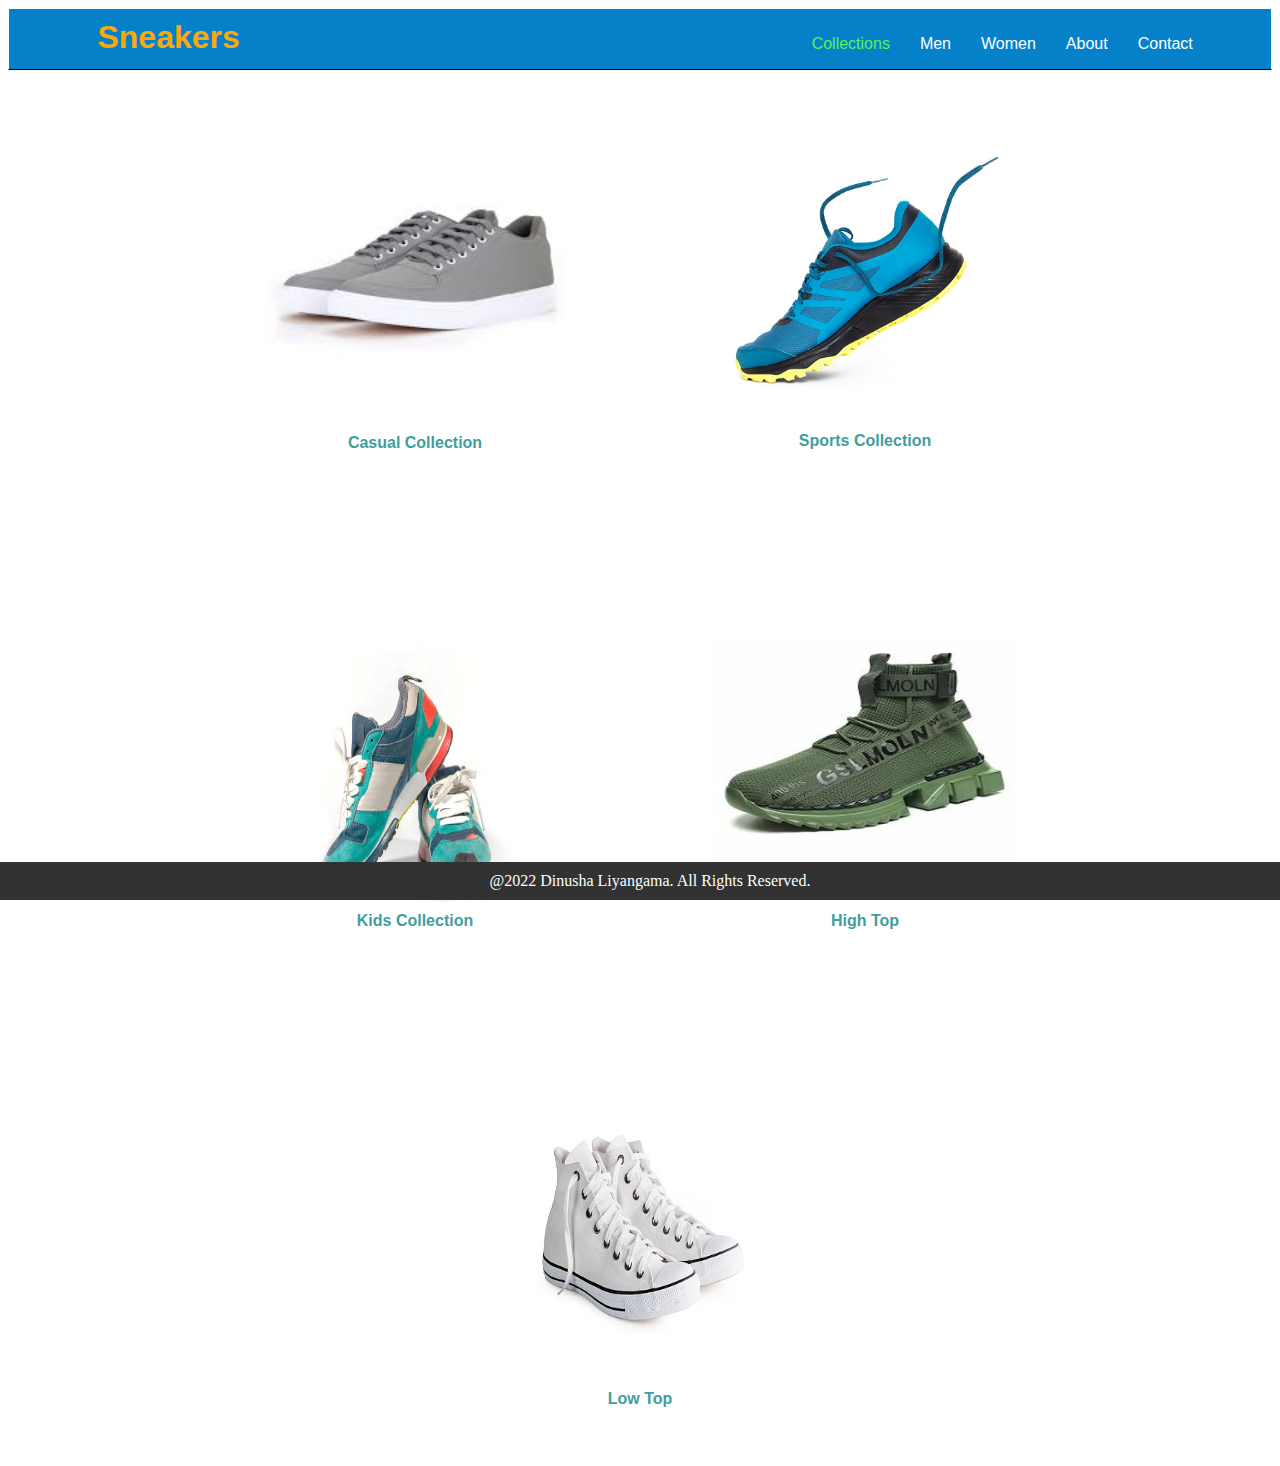
<file: index.html>
<!DOCTYPE html>
<html>

<head>
    <title>sneakers</title>
    <link rel="stylesheet" href="style.css">
    <script src="index.js"></script>
</head>

<body>
    <main>


        <div class="nav">
            <div class="brand">
                <h1 id="demo" onmouseover="mouseOver()" onmouseout="mouseOut()">Sneakers</h1>
            </div>
            <ul>
                <li><a href="index.html" class="activeNav">Collections</a></li>
                <li><a href="./menShoes.html">Men</a></li>
                <li><a href="./womenShoes.html">Women</a></li>
                <li><a href="./about.html">About</a></li>
                <li><a href="./contact.html">Contact</a></li>
            </ul>
        </div>

        <div class="mainContainer">

            <div class="gallery">
                <div class="image">
                    <img src="./images/casualCollection.jpg" alt="sneaker" width="300px" height="300px">
                </div>

                <div class="description">
                    Casual Collection
                </div>
            </div>

            <div class="gallery">
                <img src="./images/sportCollection.jpg" alt="sneaker" width="300px" height="300px">

                <div class="description">
                    Sports Collection
                </div>
            </div>


            <div class="gallery">
                <img src="./images/kidsCollection.jpg" alt="sneaker" width="300px" height="300px">

                <div class="description">
                    Kids Collection
                </div>
            </div>

            <div class="gallery">
                <img src="./images/highTop.jpg" alt="sneaker" width="300px" height="300px">

                <div class="description">
                    High Top
                </div>
            </div>

            <div class="gallery">
                <img src="./images/lowTop.jpg" alt="sneaker" width="300px" height="300px">

                <div class="description">
                    Low Top
                </div>
            </div>

        </div>
    </main>

    <footer>
        @2022 Dinusha Liyangama. All Rights Reserved.
    </footer>

</body>

</html>
</file>
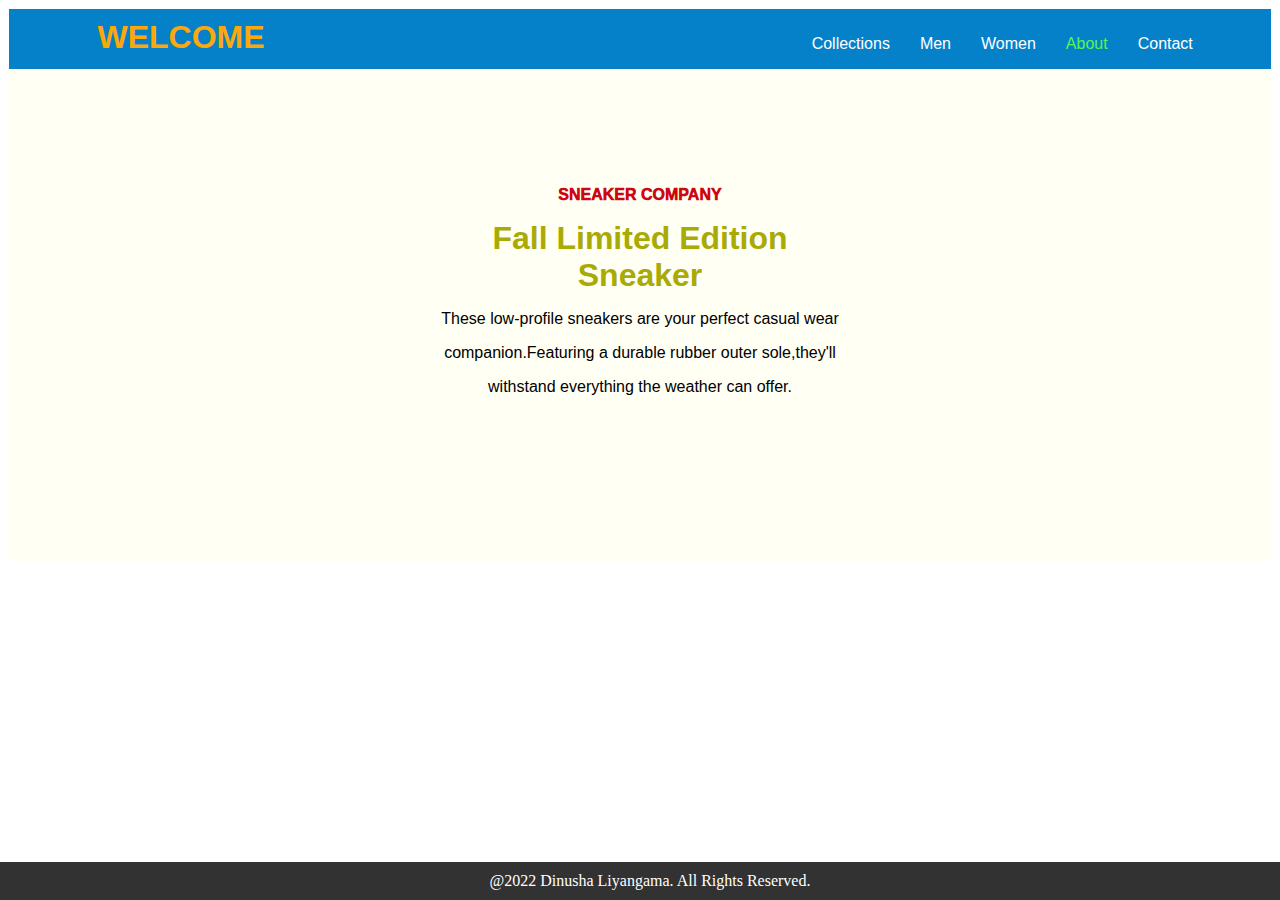
<file: about.html>
<!DOCTYPE html>
<html>
    <head>
        <title>sneakers</title>
        <link rel="stylesheet" href="about.css">
        <script src="index.js"></script>
    </head>

    <body>

        <div class="nav">
            <div class="brand">
                <h1>WELCOME</h1>
            </div> 
            <ul>
                <li><a href="./index.html">Collections</a></li>
                <li><a href="./menShoes.html">Men</a></li>
                <li><a href="./womenShoes.html">Women</a></li>
                <li><a href="about.html" class="activeNav">About</a></li>
                <li><a href="./contact.html">Contact</a></li>
            </ul>
        </div>

        <div class="content">
            <div class="topic">
                <p>SNEAKER COMPANY</p>
            </div>
            <div class="desc">
                <h1>Fall Limited Edition</h1>
                <h1>Sneaker</h1>
            </div>    
            <div class="info">
                <p>These low-profile sneakers are your perfect casual wear</p>
                <p>companion.Featuring a durable rubber outer sole,they'll</p>
                <p>withstand everything the weather can offer.</p>
            </div>
        </div>

        <footer>
            @2022 Dinusha Liyangama. All Rights Reserved.
        </footer>

        </body>

        </html>
</file>
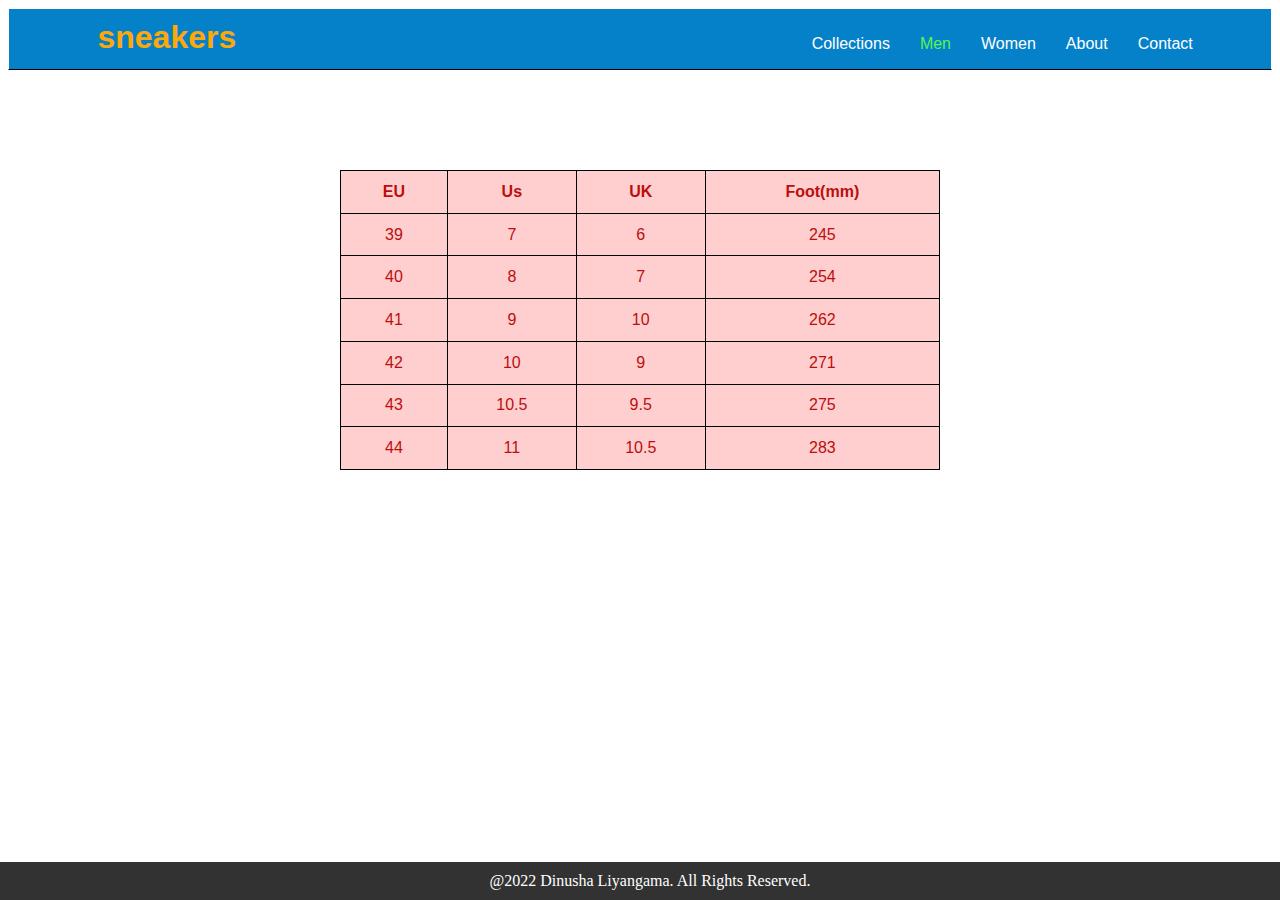
<file: menShoes.html>
<!DOCTYPE html>
<html>
    <head>
        <title>sneakers</title>
        <link rel="stylesheet" href="menShoes.css">
        <script src="index.js"></script>
    </head>

    <body>

        <div class="nav">
            <div class="brand">
                <h1>sneakers</h1>
            </div> 
            <ul>
                <li><a href="./index.html">Collections</a></li>
                <li><a href="menShoes.html" class="activeNav">Men</a></li>
                <li><a href="./womenShoes.html">Women</a></li>
                <li><a href="./about.html">About</a></li>
                <li><a href="./contact.html">Contact</a></li>
            </ul>
        </div>
        
            <table class="center">
                <tr>
                    <th>EU</th>
                    <th>Us</th>
                    <th>UK</th>
                    <th>Foot(mm)</th>
                </tr>    

                <tr>
                    <td>39</td>
                    <td>7</td>
                    <td>6</td>
                    <td>245</td>
                </tr>    

                <tr>
                    <td>40</td>
                    <td>8</td>
                    <td>7</td>
                    <td>254</td>
                </tr>    

                <tr>
                    <td>41</td>
                    <td>9</td>
                    <td>10</td>
                    <td>262</td>
                </tr>

                <tr>
                    <td>42</td>
                    <td>10</td>
                    <td>9</td>
                    <td>271</td>
                </tr>    

                <tr>
                    <td>43</td>
                    <td>10.5</td>
                    <td>9.5</td>
                    <td>275</td>
                </tr>    

                <tr>    
                    <td>44</td>
                    <td>11</td>
                    <td>10.5</td>
                    <td>283</td>
                </tr>    
                   
        </table>

        <footer>
            @2022 Dinusha Liyangama. All Rights Reserved.
        </footer>

        </body>
</html>
</file>
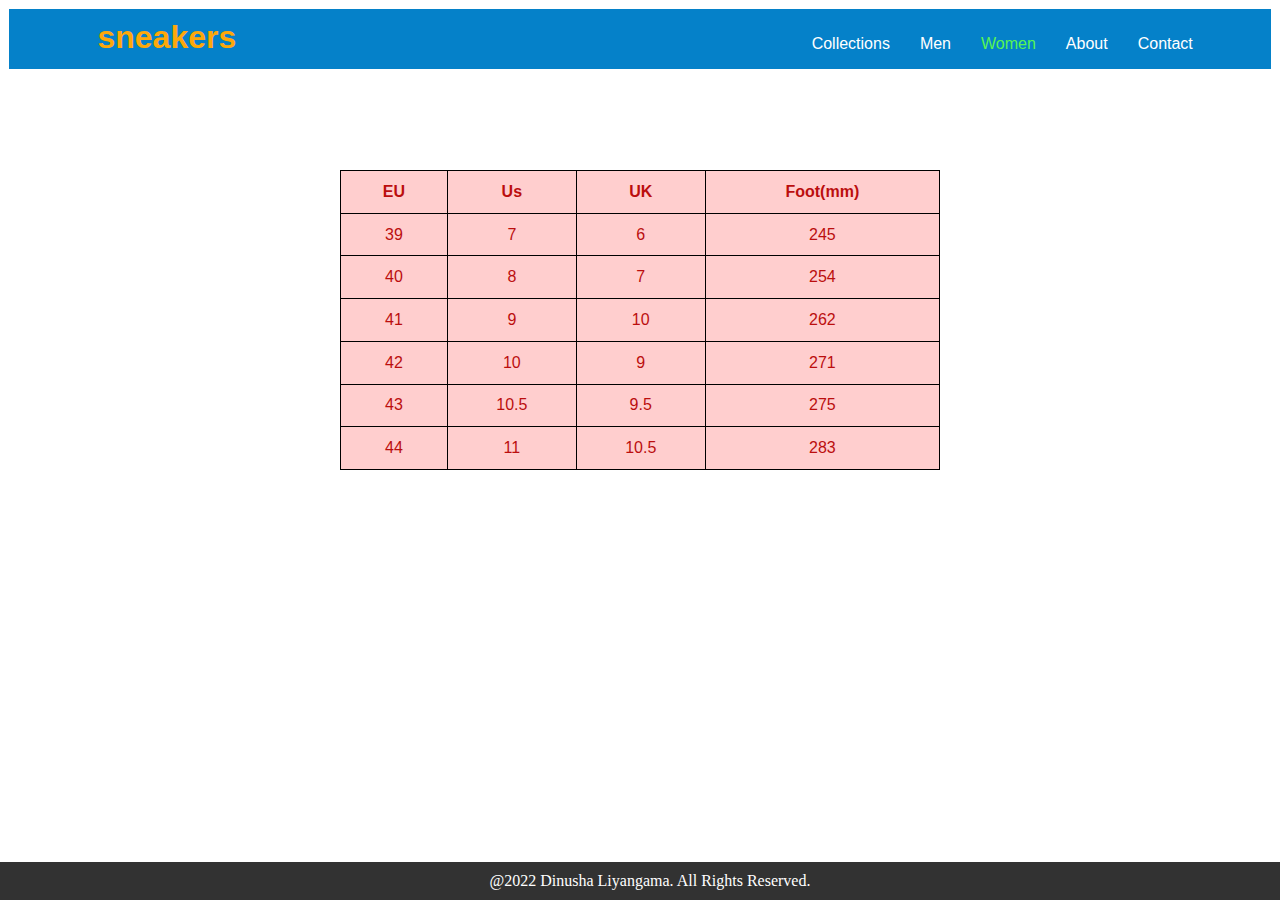
<file: womenShoes.html>
<!DOCTYPE html>
<html>
    <head>
        <title>sneakers</title>
        <link rel="stylesheet" href="womenShoes.css">
        <script src="index.js"></script>
    </head>

    <body>

        <div class="nav">
            <div class="brand">
                <h1>sneakers</h1>
            </div> 
            <ul>
                <li><a href="./index.html">Collections</a></li>
                <li><a href="./menShoes.html">Men</a></li>
                <li><a href="womenShoes.html" class="activeNav">Women</a></li>
                <li><a href="./about.html">About</a></li>
                <li><a href="./contact.html">Contact</a></li>
            </ul>
        </div>
    
        <table class="center">
            <tr>
                <th>EU</th>
                <th>Us</th>
                <th>UK</th>
                <th>Foot(mm)</th>
            </tr>    

            <tr>
                <td>39</td>
                <td>7</td>
                <td>6</td>
                <td>245</td>
            </tr>    

            <tr>
                <td>40</td>
                <td>8</td>
                <td>7</td>
                <td>254</td>
            </tr>    

            <tr>
                <td>41</td>
                <td>9</td>
                <td>10</td>
                <td>262</td>
            </tr>

            <tr>
                <td>42</td>
                <td>10</td>
                <td>9</td>
                <td>271</td>
            </tr>    

            <tr>
                <td>43</td>
                <td>10.5</td>
                <td>9.5</td>
                <td>275</td>
            </tr>    

            <tr>    
                <td>44</td>
                <td>11</td>
                <td>10.5</td>
                <td>283</td>
            </tr>    
        </table>
    

        <footer>
            @2022 Dinusha Liyangama. All Rights Reserved.
        </footer>

        </body>
</html>
</file>
<file: style.css>
h1 {
    margin: 0px;
    animation-duration: 10s;
    animation-name: slidein;
    animation-iteration-count: infinite;
    color: rgb(253, 168, 10);
}

@keyframes slidein {
  0% {
    margin-left: 0%;
  }
  50% {
    margin-left: 300px;
  }
  100% {
    margin-left: 0%;
  }
}
.nav {
    padding-top: 10px;
    padding-left: 7%;
    padding-right: 5%;
    padding-bottom: 0px;
    display: flex;
    justify-content: space-between;
    border-color: #fff #fff black #fff;
    border-style: solid;
    border-width: 1px;
    background-color: #0581c9;
    color: #fff;
    font-family: 'Segoe UI', Tahoma, Geneva, Verdana, sans-serif;
}
.brand {
    display: block;
}
.nav ul {
    display: flex;
    list-style: none;
    flex-direction: row;
    justify-content: space-around;
    color: #fff;
}


li {
    display: list-item;
    
}
a{
    text-decoration: none;
    padding: 15px;
    color: #fff;
}

    
.activeNav {
    color: rgb(88, 245, 82);
    
}
a:hover {
    color: rgb(88, 245, 82);
    text-decoration: underline;
}
.gallery {
    
    padding: 50px;
    display: grid;
    justify-items: center;
    align-items: center;
    
}
.mainContainer{
    display: flex;
    justify-content: center;
    align-items: center;
    flex-wrap: wrap;
    gap: 50px;
    
}
.description{
    padding-top: 10px;
    font-family: 'Segoe UI', Tahoma, Geneva, Verdana, sans-serif;
    font-weight: bold;
    color: rgb(65, 158, 158);
}
footer {
    text-align: center;
    font-family: 'Times New Roman', Times, serif;
    background-color: #323232;
    color: #fff;
    padding: 10px;
    position: fixed;
    bottom: 0;
    left: 0;
    width: 100%;
}

@media only screen and (max-width: 1200px) {
   
        
    
    .nav{
        display: block;
    }
}
</file>
<file: about.css>
h1 {
    margin: 0px;
}

.nav {
    padding-top: 10px;
    padding-left: 7%;
    padding-right: 5%;
    padding-bottom: 0px;
    display: flex;
    justify-content: space-between;
    border-color: #fff #fff #fff #fff;
    border-style: solid;
    border-width: 1px;
    font-family: 'Segoe UI', Tahoma, Geneva, Verdana, sans-serif;
    background-color: #0581c9;
    color: #fff;
}
.brand {
    display: block;
    animation-duration: 10s;
    animation-name: slidein;
    animation-iteration-count: infinite;
    color: rgb(253, 168, 10);
    }
    
    @keyframes slidein {
      0% {
        margin-left: 0%;
      }
      50% {
        margin-left: 300px;
      }
      100% {
        margin-left: 0%;
      }
    }

.nav ul {
    display: flex;
    list-style: none;
    flex-direction: row;
    justify-content: space-around;
    
}


li {
    display: list-item;
    
}
a{
    text-decoration: none;
    padding: 15px;
    color: #fff;
}

    
.activeNav {
    color: rgb(88, 245, 82);
}
a:hover {
    color: rgb(88, 245, 82);
    text-decoration: underline;
}
.content {
    text-align: center;
    font-family: 'Segoe UI', Tahoma, Geneva, Verdana, sans-serif;
    background-color: rgb(255, 255, 244);
}
.topic {
    padding-top: 100px;
    color: rgba(204, 0, 10, 0.979);
    font-weight: 1000;
}
.info {
    padding-bottom: 150px;
}
.desc {
    color: rgb(170, 170, 4);
}
footer {
    text-align: center;
    font-family: 'Times New Roman', Times, serif;
    background-color: #323232;
    color: #fff;
    padding: 10px;
    position: fixed;
    bottom: 0;
    left: 0;
    width: 100%;
}
@media only screen and (max-width: 1200px) {
   
    .nav{
        display: block;
    }
}
</file>
<file: menShoes.css>
h1 {
    margin: 0px;
    animation-duration: 10s;
    animation-name: slidein;
    animation-iteration-count: infinite;
    color: rgb(253, 168, 10);
}

@keyframes slidein {
  0% {
    margin-left: 0%;
  }
  50% {
    margin-left: 300px;
  }
  100% {
    margin-left: 0%;
  }
}
.nav {
    padding-top: 10px;
    padding-left: 7%;
    padding-right: 5%;
    padding-bottom: 0px;
    display: flex;
    justify-content: space-between;
    border-color: #fff #fff black #fff;
    border-style: solid;
    border-width: 1px;
    font-family: 'Segoe UI', Tahoma, Geneva, Verdana, sans-serif;
    background-color: #0581c9;
    color: #fff;
}
.brand {
    display: block;
}
.nav ul {
    display: flex;
    list-style: none;
    flex-direction: row;
    justify-content: space-around;
    
}


li {
    display: list-item;
    
}
a{
    text-decoration: none;
    padding: 15px;
    color: #fff;
}

    
.activeNav {
    color: rgb(88, 245, 82);
}
a:hover {
    color: rgb(88, 245, 82);
    text-decoration: underline;
}
table, th, td {
    border: 1px solid black;
    border-collapse: collapse;
    text-align: center;
    padding: 10px;
    margin-top: 100px;
}
table.center {
    margin-left: auto; 
    margin-right: auto;
    background-color: rgb(255, 206, 206);
    width: 600px;
    height: 300px;
    font-family: 'Segoe UI', Tahoma, Geneva, Verdana, sans-serif;
    color: rgb(187, 14, 14);
    font-weight: 400;
}
footer {
    text-align: center;
    font-family: 'Times New Roman', Times, serif;
    background-color: #323232;
    color: #fff;
    padding: 10px;
    position: fixed;
    bottom: 0;
    left: 0;
    width: 100%;
}
@media only screen and (max-width: 1200px) {
   
        
    
    .nav{
        display: block;
    }
    table.center {
        width: 450px;
        margin-top: 75px;
    }
}
</file>
<file: womenShoes.css>
h1 {
    margin: 0px;
    animation-duration: 10s;
    animation-name: slidein;
    animation-iteration-count: infinite;
    color: rgb(253, 168, 10);
}

@keyframes slidein {
  0% {
    margin-left: 0%;
  }
  50% {
    margin-left: 300px;
  }
  100% {
    margin-left: 0%;
  }
}
.nav {
    padding-top: 10px;
    padding-left: 7%;
    padding-right: 5%;
    padding-bottom: 0px;
    display: flex;
    justify-content: space-between;
    border-color: #fff #fff #fff #fff;
    border-style: solid;
    border-width: 1px;
    font-family: 'Segoe UI', Tahoma, Geneva, Verdana, sans-serif;
    background-color: #0581c9;
    color: #fff;
}
.brand {
    display: block;
}
.nav ul {
    display: flex;
    list-style: none;
    flex-direction: row;
    justify-content: space-around;
    
}


li {
    display: list-item;
    
}
a{
    text-decoration: none;
    padding: 15px;
    color: #fff;
}

    
.activeNav {
    color: rgb(88, 245, 82);
}
a:hover {
    color: rgb(88, 245, 82);
    text-decoration: underline;
}
table, th, td {
    border: 1px solid black;
    border-collapse: collapse;
    text-align: center;
    padding: 10px;
    margin-top: 100px;
}
table.center {
    margin-left: auto; 
    margin-right: auto;
    background-color: rgb(255, 206, 206);
    width: 600px;
    height: 300px;
    font-family: 'Segoe UI', Tahoma, Geneva, Verdana, sans-serif;
    color: rgb(187, 14, 14);
    font-weight: 400;
    
}
footer {
    text-align: center;
    font-family: 'Times New Roman', Times, serif;
    background-color: #323232;
    color: #fff;
    padding: 10px;
    position: fixed;
    bottom: 0;
    left: 0;
    width: 100%;
}
@media only screen and (max-width: 1200px) {
   
    .nav{
        display: block;
    }
    table.center {
        width: 450px;
        margin-top: 75px;
    }
    
}
</file>
